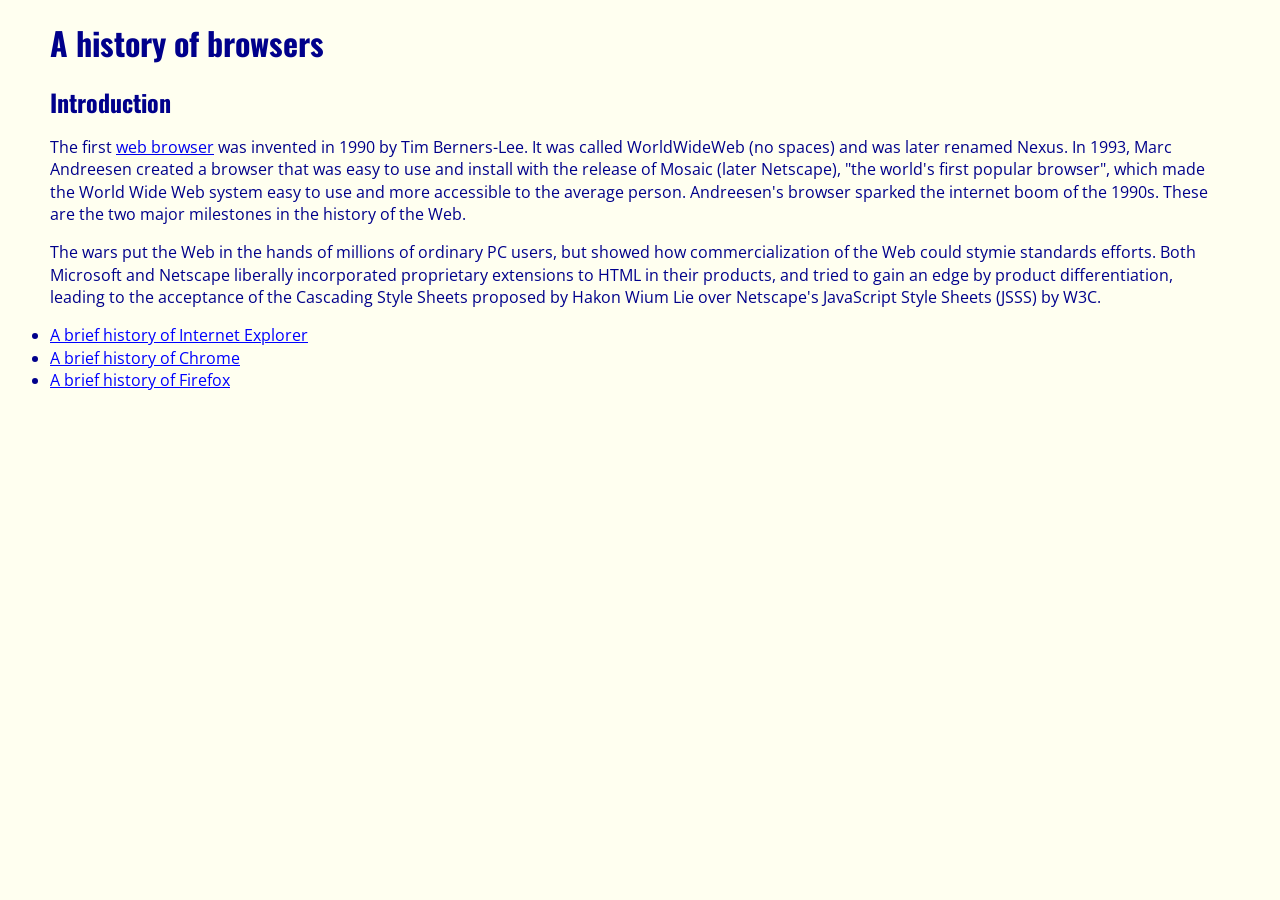
<file: index.html>
<!DOCTYPE html>
<html lang="en">
<head>
    <meta charset="UTF-8">
    <title>A history of browsers</title>
    <link href="https://fonts.googleapis.com/css2?family=Open+Sans&family=Oswald&display=swap" rel="stylesheet">
    <link rel="stylesheet" href="style.css">
</head>
<body>

    <h1>A history of browsers</h1>

    <section id="introduction">
        <h2>Introduction</h2>
        <p>The first <a href="https://www.w3.org/TR/html401/intro/intro.html" target="_blank">web browser</a> was invented in 1990 by Tim Berners-Lee. It was called WorldWideWeb (no spaces) and was later renamed Nexus. In 1993, Marc Andreesen created a browser that was easy to use and install with the release of Mosaic (later Netscape), "the world's first popular browser", which made the World Wide Web system easy to use and more accessible to the average person. Andreesen's browser sparked the internet boom of the 1990s. These are the two major milestones in the history of the Web.
        </p>
        <p>The wars put the Web in the hands of millions of ordinary PC users, but showed how commercialization of the Web could stymie standards efforts. Both Microsoft and Netscape liberally incorporated proprietary extensions to HTML in their products, and tried to gain an edge by product differentiation, leading to the acceptance of the Cascading Style Sheets proposed by Hakon Wium Lie over Netscape's JavaScript Style Sheets (JSSS) by W3C.</p>
    </section>
    <nav id="toc">
        <h2>Table of Contents</h2>
        <ul>
            <li><a href="./ie.html">A brief history of Internet Explorer</a></li>
            <li><a href="./chrome.html">A brief history of Chrome</a></li>
            <li><a href="./firefox.html">A brief history of Firefox</a></li>
        </ul>
    </nav>
</body>
</html>
</file>
<file: style.css>
/* General Body Styles */
body {
    background-color: Ivory;
    color: DarkBlue;
    font-family: 'Open Sans', sans-serif;
    margin: 10px 50px;
    line-height: 1.4; /* Improves readability to match image */
}

/* Heading Styles */
h1, h2 {
    font-family: 'Oswald', sans-serif;
    margin-bottom: 10px;
}

/* Navigation Bar */
#toc h2 {
    display: none;
}

#toc ul {
    padding: 0;
    margin: 0 0 20px 0;
    justify-content: space-around; /* Distributes links evenly across the page */
    max-width: 800px; /* Keeps links from spreading too far on wide screens */
}

#toc a {
    text-decoration: underline; /* Matches the blue link style in image */
    color: blue;
}

/* Column Layout */
.browser-container {
    display: flex;
    flex-direction: row;
    gap: 40px; /* Adjusts space between columns */
    align-items: flex-start;
}

.container {
  width: 100%;
  margin: 0 auto;
}


.browser-column {
    flex-shrink: 0;
}

/* Logo Wrapping Logic */
img {
    float: left; /* Makes text wrap around the image */
    margin-right: 15px;
    margin-bottom: 5px;
}

/* Clears floats so columns don't collapse */
.browser-column::after {
    content: "";
    display: table;
    clear: both;
}
</file>
